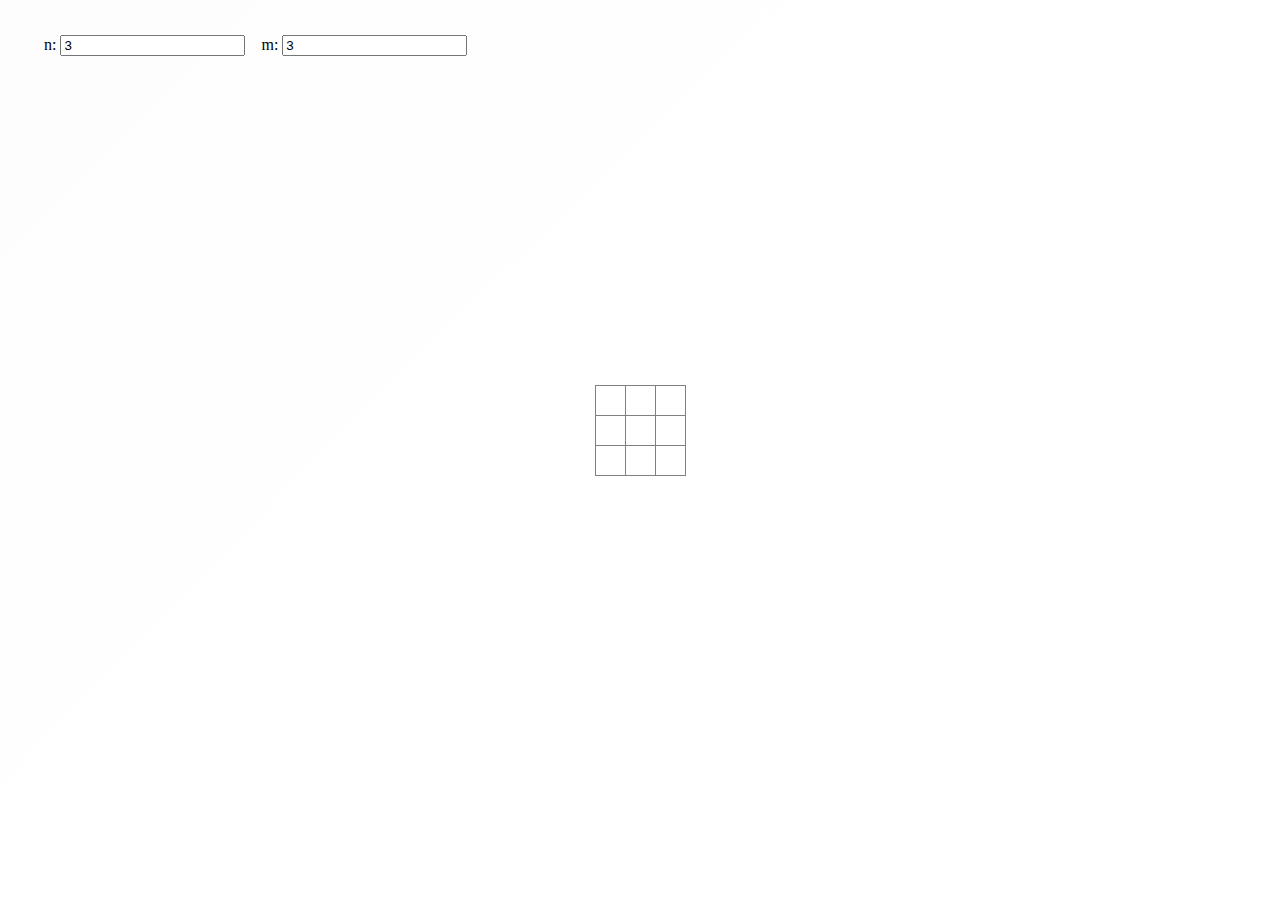
<file: Caro/index.html>
<!DOCTYPE html>
<html lang="en">
<head>
  <meta charset="UTF-8">
  <title>HTML Video Player</title>
  <link rel="stylesheet" href="style.css"> 
</head>
<body>
  <div class="head">
    <div class="change-value">
        <label>n:</label>
        <input name="size" id="size" value=3 >
        <label style="margin-left: 12px;">m:</label>
        <input name="length" id="length" value=3 >
    </div>
    <div class="winner-box hidden">
      <p>Winner:</p>
      <div class="winner">O</div>
      <button class="btn-restart" id="restart">Restart</button>
    </div>
  </div>
  <div class="container">
      <div class="caro">
        </div>
  </div>
  

  <script src="updateUI.js"></script>
  <script src="scripts.js"></script>
</body>
</html>
</file>
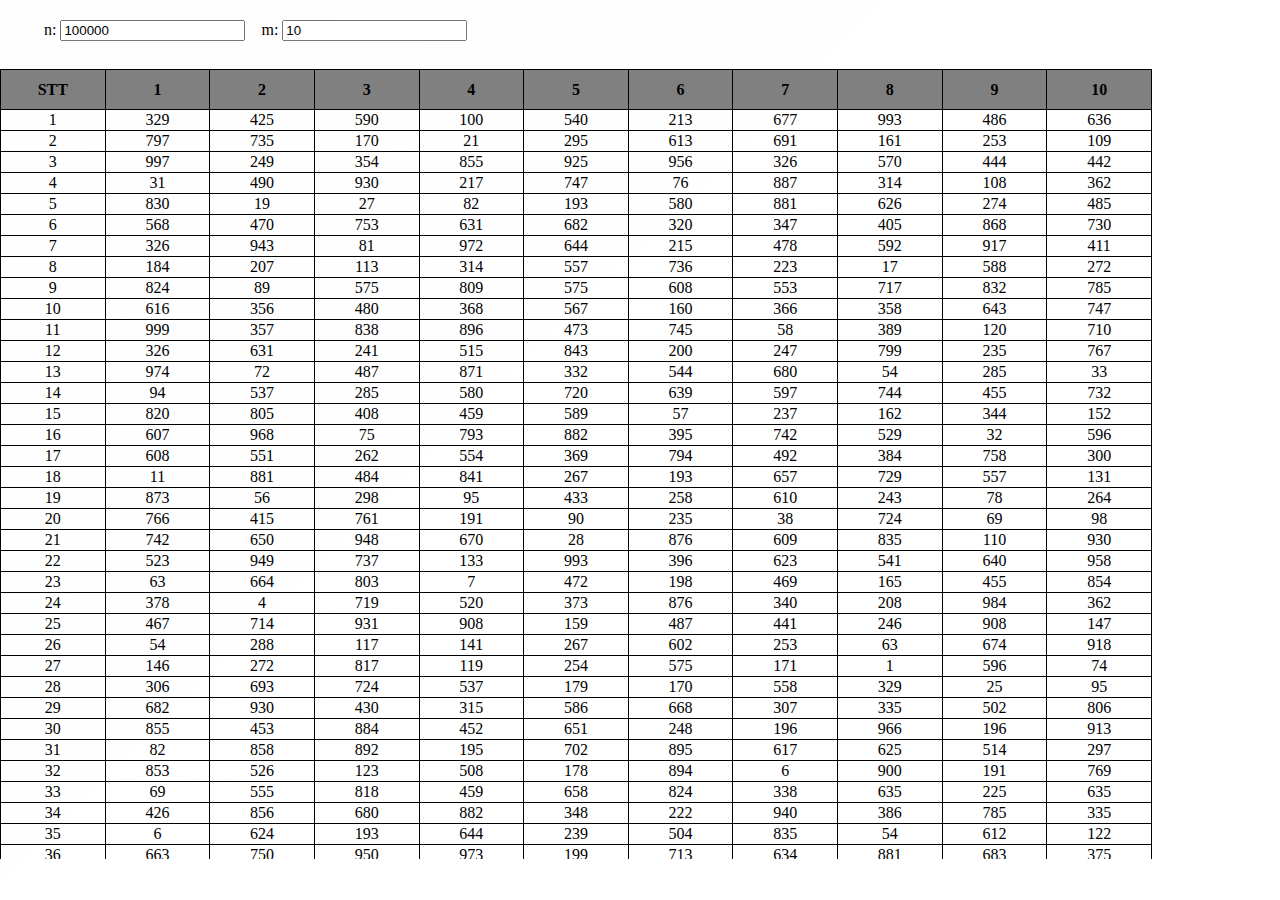
<file: Grid/index.html>
<!DOCTYPE html>
<html lang="en">
<head>
  <meta charset="UTF-8">
  <title>Grid</title>
  <link rel="stylesheet" href="style.css"> 
</head>
<body>
  <div class="head">
    <div class="change-value">
        <label>n:</label>
        <input name="row" id="row" value=100000 >
        <label style="margin-left: 12px;">m:</label>
        <input name="column" id="column" value=10 >
    </div>
  </div>
  <div class="container">
      <table class="grid" id="grid">

       </table>
  </div>
  
  <script src="scripts.js"></script>
</body>
</html>
</file>
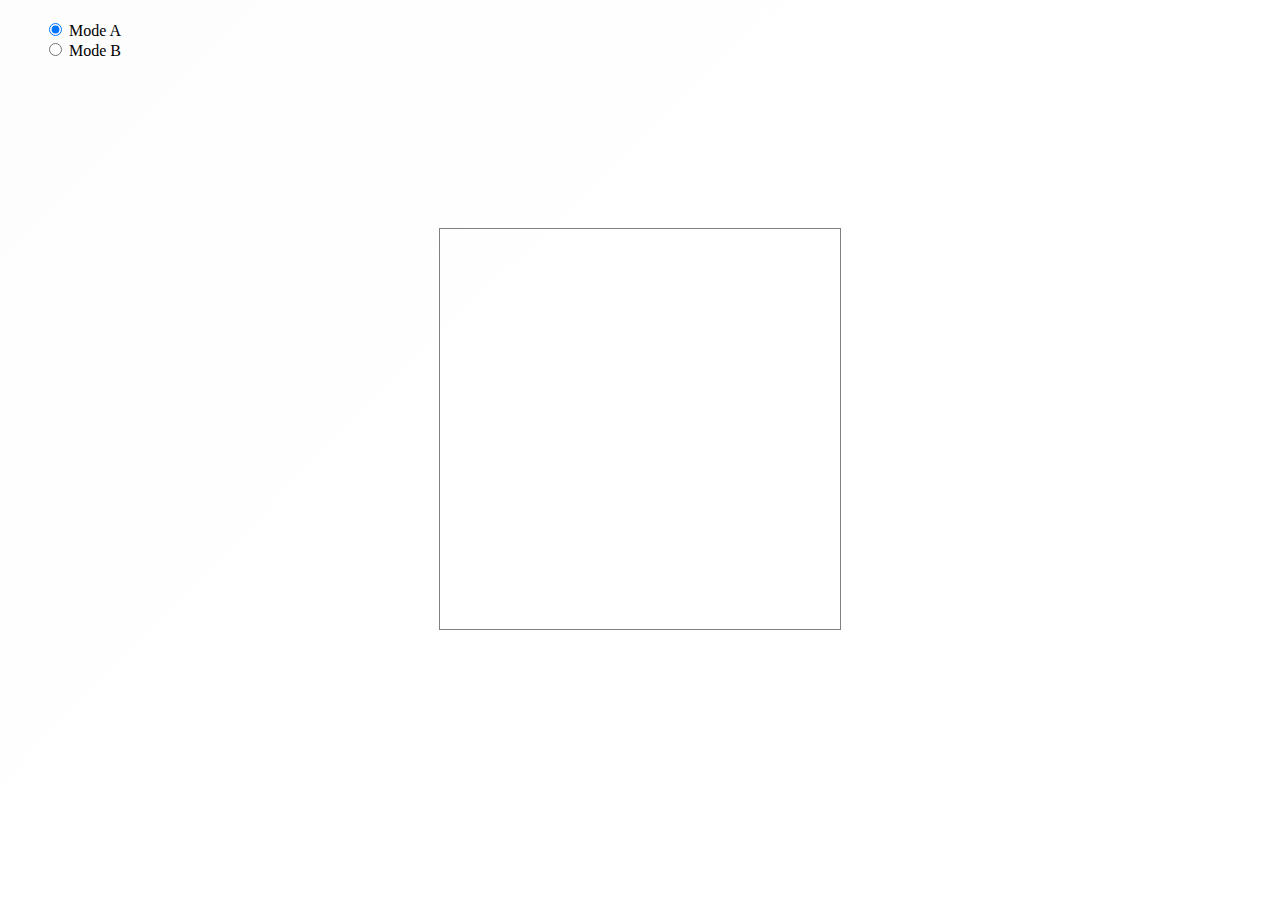
<file: Snake/index.html>
<!DOCTYPE html>
<html lang="en">
<head>
  <meta charset="UTF-8">
  <title>Snake</title>
  <link rel="stylesheet" href="style.css"> 
</head>
<body>
  <div class="head">
    <div class="change-value">
      <input type="radio" name="mod" value="a" checked onClick="setMode('a')"> Mode A<br>
      <input type="radio" name="mod" value="b" onClick="setMode('b')"> Mode B<br>
    </div>
    <div class="winner-box hidden">
      <p class="status">You lose</p>
      <button class="btn-restart" id="restart">Restart</button>
    </div>
  </div>
  <div class="container">
    <canvas width="400" height="400" id="snake"></canvas>
  </div>
  

  <script src="scripts.js"></script>
</body>
</html>
</file>
<file: Caro/style.css>
html {
  box-sizing: border-box;
}

*, *:before, *:after {
  box-sizing: inherit;
}

body {
  margin: 0;
  padding: 0;
  
  background: #ffffff;
  min-height: 100vh;
  background: linear-gradient(135deg, #fdfdfd 0%,#ffffff 48%,#ffffff 100%);
  background-size: cover;
  
}
.container{
  width: 100%;
  height: 80vh;
  display: flex;
  align-items: center;
  justify-content: center;
}
.caro{
  border-top: 1px solid grey;
  border-left: 1px solid grey;
}

.caro .row {
  display: flex;
}

.square {
  width: 30px;
  height: 30px;
  border: none;
  background: white;
  border-right: 1px solid grey;
  border-bottom: 1px solid grey;
  font-size: 18px;
}

.hight-light{
  background: rgb(121, 201, 255);
}

.head {
  width: 100%;
  display: flex;
  justify-content: space-between;
  align-items: center;
  padding: 0 44px;
  padding-top: 20px;
}

.winner-box {
  display: flex;
  align-items: center;
}

.winner {
  font-size: 30px;
  font-weight: bold;
  margin: 0 20px;
}

.hidden{
  opacity: 0;
}
</file>
<file: Grid/style.css>
html {
  box-sizing: border-box;
}

*, *:before, *:after {
  box-sizing: inherit;
}

body {
  margin: 0;
  padding: 0;
  
  background: #ffffff;
  min-height: 100vh;
  background: linear-gradient(135deg, #fdfdfd 0%,#ffffff 48%,#ffffff 100%);
  background-size: cover;
  
}
.container{
  width: 100%;
  height: 90vh;
  overflow-y: auto;
}

.head {
  width: 100%;
  display: flex;
  justify-content: space-between;
  align-items: center;
  padding: 0 44px;
  padding-top: 20px;
  padding-bottom: 8px;
}

table {
  width: 90%;
  margin-top: 20px;
  border-collapse: collapse;
}

table, th, td {
  border: 1px solid black;
  text-align: center;
}

th {
  height: 40px;
  min-width: 50px;
  overflow: hidden;
  position: sticky;
  top: 0;
  background: grey;
  cursor: pointer;
}
</file>
<file: Snake/style.css>
html {
  box-sizing: border-box;
}

*, *:before, *:after {
  box-sizing: inherit;
}

body {
  margin: 0;
  padding: 0;
  
  background: #ffffff;
  min-height: 100vh;
  background: linear-gradient(135deg, #fdfdfd 0%,#ffffff 48%,#ffffff 100%);
  background-size: cover;
  
}
.head {
  width: 100%;
  display: flex;
  justify-content: space-between;
  align-items: center;
  padding: 0 44px;
  padding-top: 20px;
}

.winner-box {
  display: flex;
  align-items: center;
}

.status {
  font-size: 30px;
  font-weight: bold;
  margin: 0 20px;
}

.hidden{
  opacity: 0;
}

.container{
  width: 100%;
  height: 82vh;
  display: flex;
  align-items: center;
  justify-content: center;
}
canvas {
  border: 1px solid grey;
}
</file>
